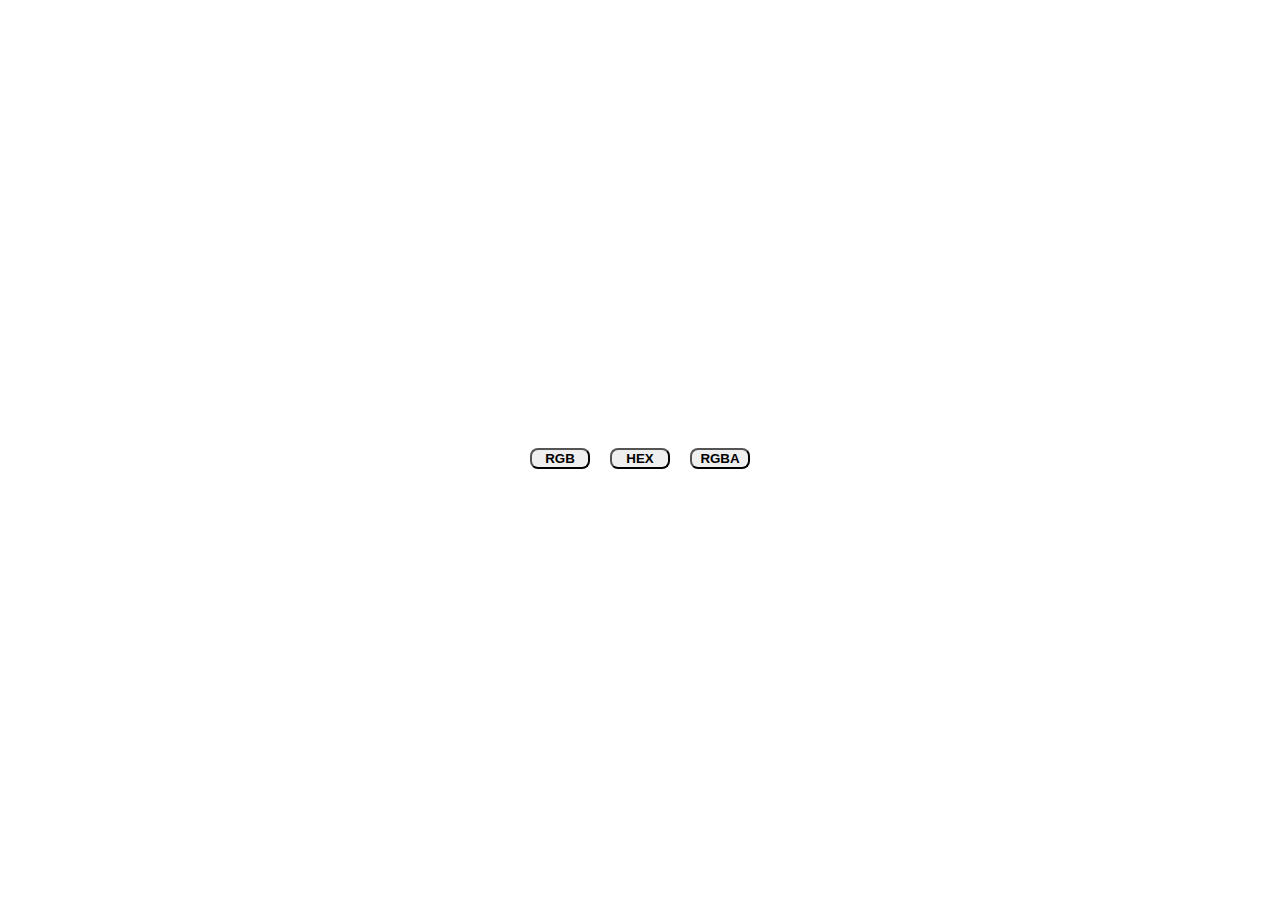
<file: Del-1/klass-color.html>
<!DOCTYPE html>
<html lang="en">
<head>
  <meta charset="UTF-8">
  <meta name="viewport" content="width=device-width, initial-scale=1.0">
  <link rel="stylesheet" href="/Del-1/klass-color.css">
  <title>Klass Color</title>
</head>
<body>

  <div class="btn-container">
    <button id="rgbButton">RGB</button>
    <button id="hexButton">HEX</button>
    <button id="rgbaButton">RGBA</button>
  </div>

  <script src="/Del-1/klass-color.js"></script>
</body>
</html>
</file>
<file: Del-1/klass-color.css>
.btn-container {
  display: flex;
  justify-content: center;
  align-items: center;
  min-height: 100vh;
}

button {
  font-weight: bold;
  width: 60px;
  margin: 10px;
  cursor: pointer;
  border-radius: 8px;
}
</file>
